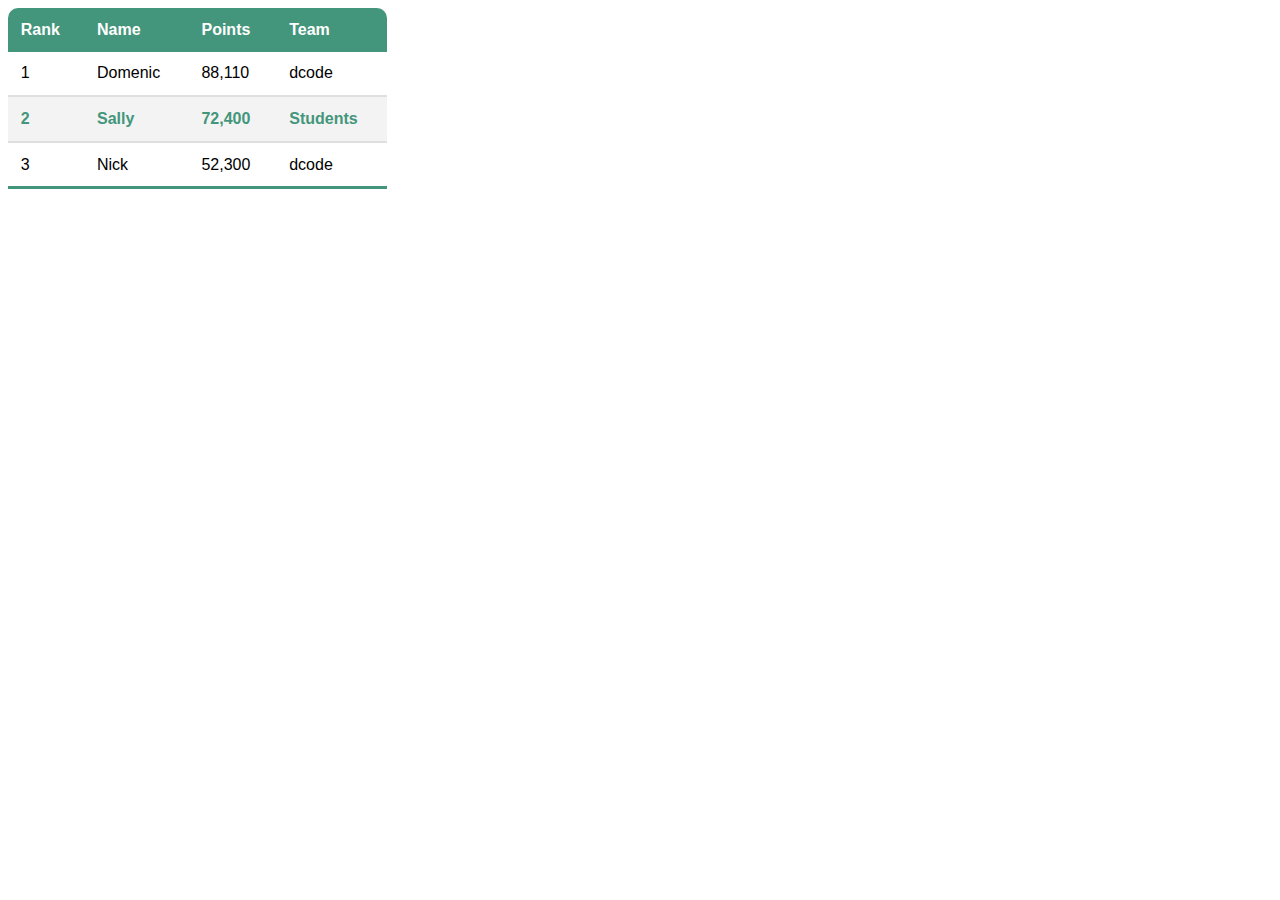
<file: leaderboard.html>
<!DOCTYPE html>

<html lang="en">
    <head>
        <meta name="viewport" content="width=device-width, initial-scale=1.0" />
        <title>Leaderboard</title>

        <style>
            tr:nth-child(3) {
                background-color: #F3F3F3;
                border-top: 2px solid #dfdfdf; 
                border-bottom: 2px solid #dfdfdf;
                font-weight: bold;
                color: #43967B
            }

            table, th, td {
                padding: 0.8rem;
                border: none;
                border-collapse: collapse;
            }
        </style>
    </head>

    <body>
        <table style="border-radius: 50%; width: 30%; text-align: left; font-family: sans-serif;">
            <tr style="background-color: #43967B; color: white;">
                <th style="border-top-left-radius: 10px;">Rank</th>
                <th>Name</th>
                <th>Points</th>
                <th style="border-top-right-radius: 10px;">Team</th>
            </tr>

            <tr>
                <td>1</td>
                <td>Domenic</td>
                <td>88,110</td>
                <td>dcode</td>
            </tr>

            <tr>
                <td>2</td>
                <td>Sally</td>
                <td>72,400</td>
                <td>Students</td>
            </tr>

            <tr style="border-bottom: 3px solid #43967B;">
                <td>3</td>
                <td>Nick</td>
                <td>52,300</td>
                <td>dcode</td>
            </tr>
        </table>
    </body>
</html>
</file>
